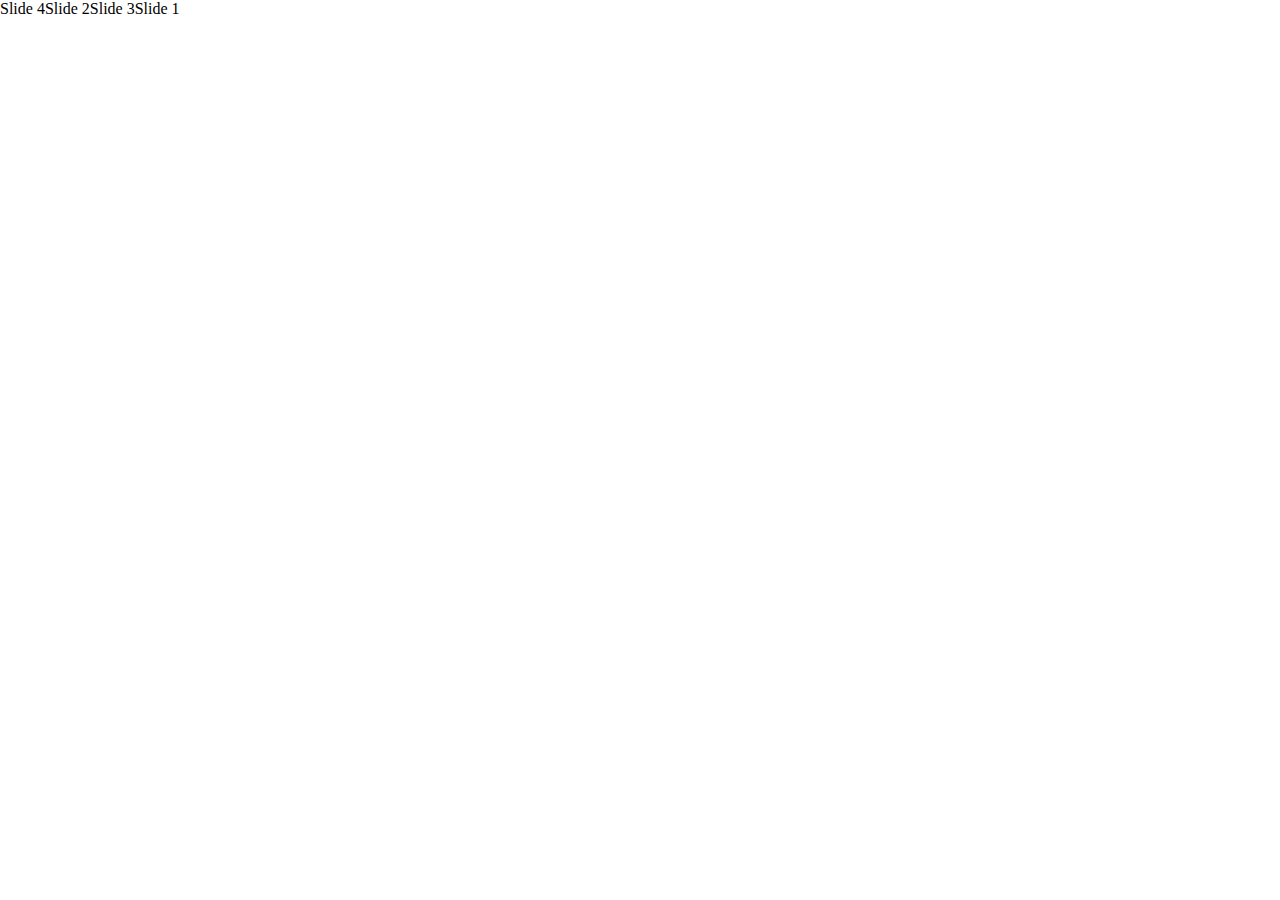
<file: 파랑 사이트/index.html>
<!DOCTYPE html>
<html lang="en">
  <head>
    <meta charset="UTF-8" />
    <meta http-equiv="X-UA-Compatible" content="IE=edge" />
    <meta name="viewport" content="width=device-width, initial-scale=1.0" />
    <title>Document</title>
    <link rel="stylesheet" href="./css/fullpage.min.css" />
    <style>
      .fullpage:nth-child(1) {
        background: #f00;
        width: 100vw;
        height: 100vh;
      }
      .fullpage:nth-child(2) {
        background: #000;
        width: 100vw;
        height: 100vh;
      }
      .fullpage:nth-child(3) {
        background: #fff;
        width: 100vw;
        height: 100vh;
      }
      .fullpage:nth-child(4) {
        background: #ff0;
        width: 100vw;
        height: 100vh;
      }
    </style>
  </head>
  <body>
    <div class="fullpage" id="fullpage">
      <div class="slide">Slide 4</div>
      <div class="slide">Slide 2</div>
      <div class="slide">Slide 3</div>
      <div class="slide">Slide 1</div>
    </div>

    <script src="./js/jquery-1.12.4.min.js"></script>
    <script src="./js/fullpage.min.js"></script>
    <script>
      $(document).ready(function () {
        $("#fullpage").fullpage({
          //options here
          licenseKey: "OPEN-SOURCE-GPLV3-LICENSE",
          autoScrolling: true,
          scrollHorizontally: true,
        });
      });
    </script>
  </body>
</html>
</file>
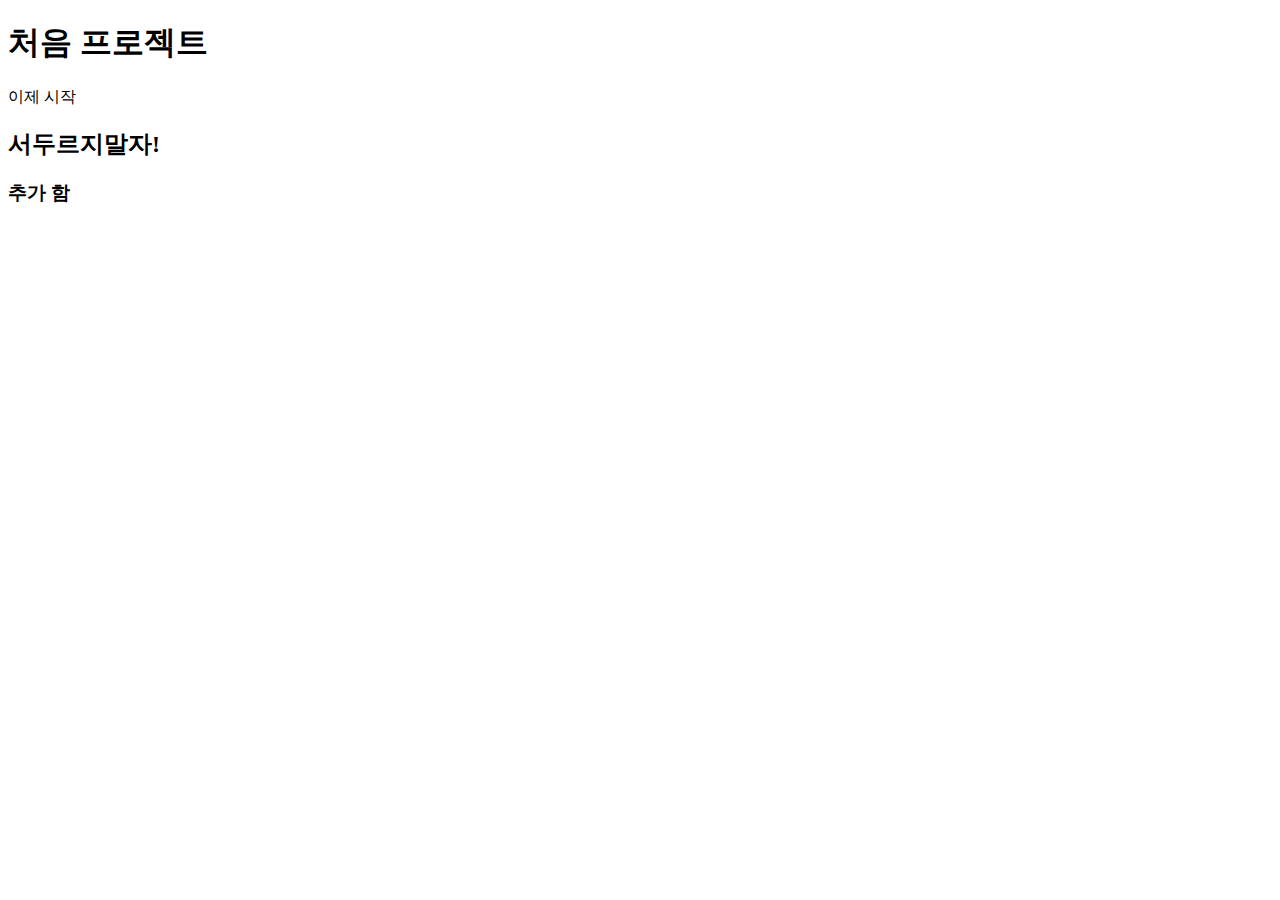
<file: t01.html>
<!DOCTYPE html>
<html lang="en">
<head>
    <meta charset="UTF-8">
    <meta http-equiv="X-UA-Compatible" content="IE=edge">
    <meta name="viewport" content="width=device-width, initial-scale=1.0">
    <title>Document</title>
</head>
<body>
    <h1>처음 프로젝트</h1>
    <p>이제 시작</p>
    <h2>
        서두르지말자!
    </h2>

    <h3>추가 함</h3>
</body>


</html>
</file>
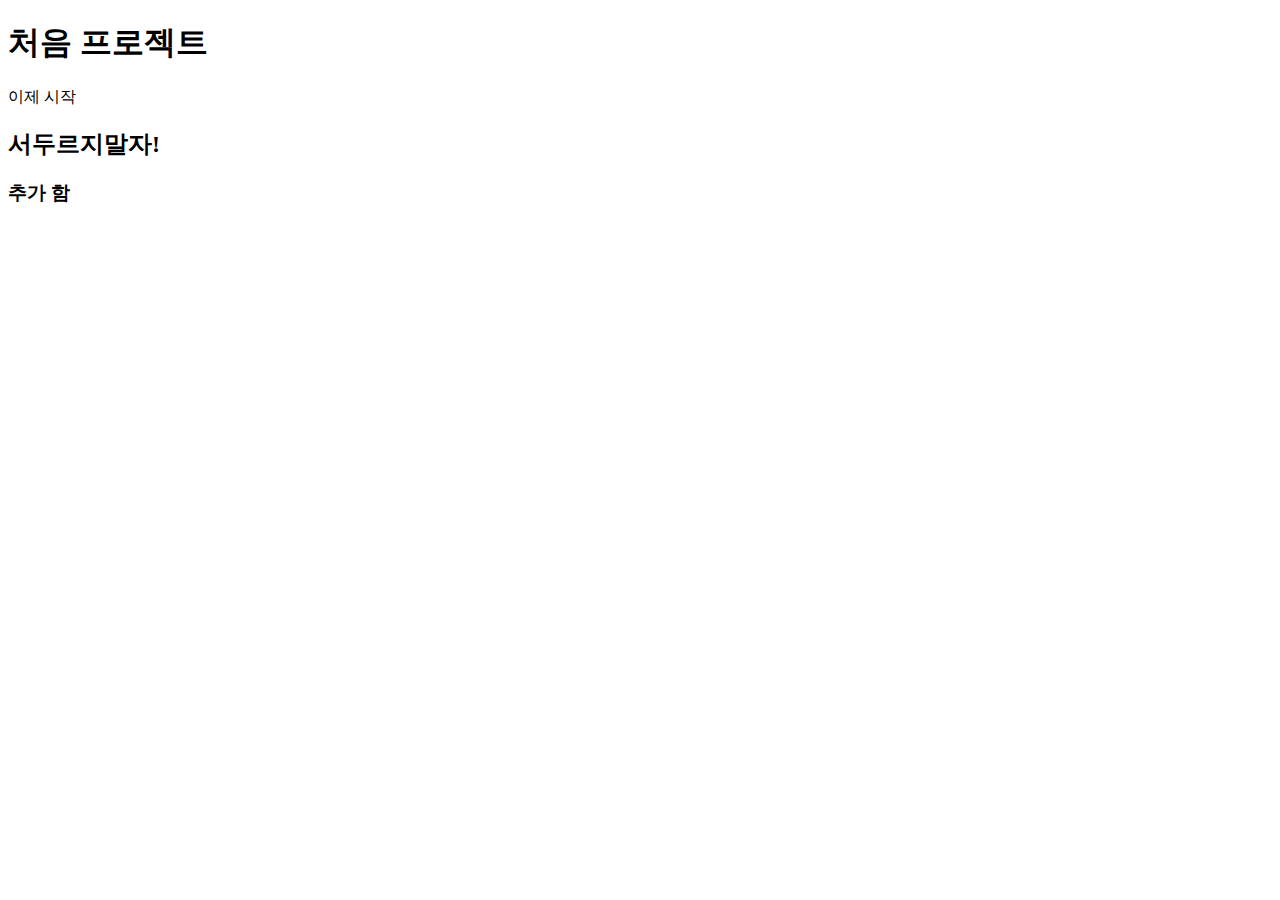
<file: first-c/t01.html>
<!DOCTYPE html>
<html lang="en">
<head>
    <meta charset="UTF-8">
    <meta http-equiv="X-UA-Compatible" content="IE=edge">
    <meta name="viewport" content="width=device-width, initial-scale=1.0">
    <title>Document</title>
</head>
<body>
    <h1>처음 프로젝트</h1>
    <p>이제 시작</p>
    <h2>
        서두르지말자!
    </h2>

    <h3>추가 함</h3>
</body>


</html>
</file>
